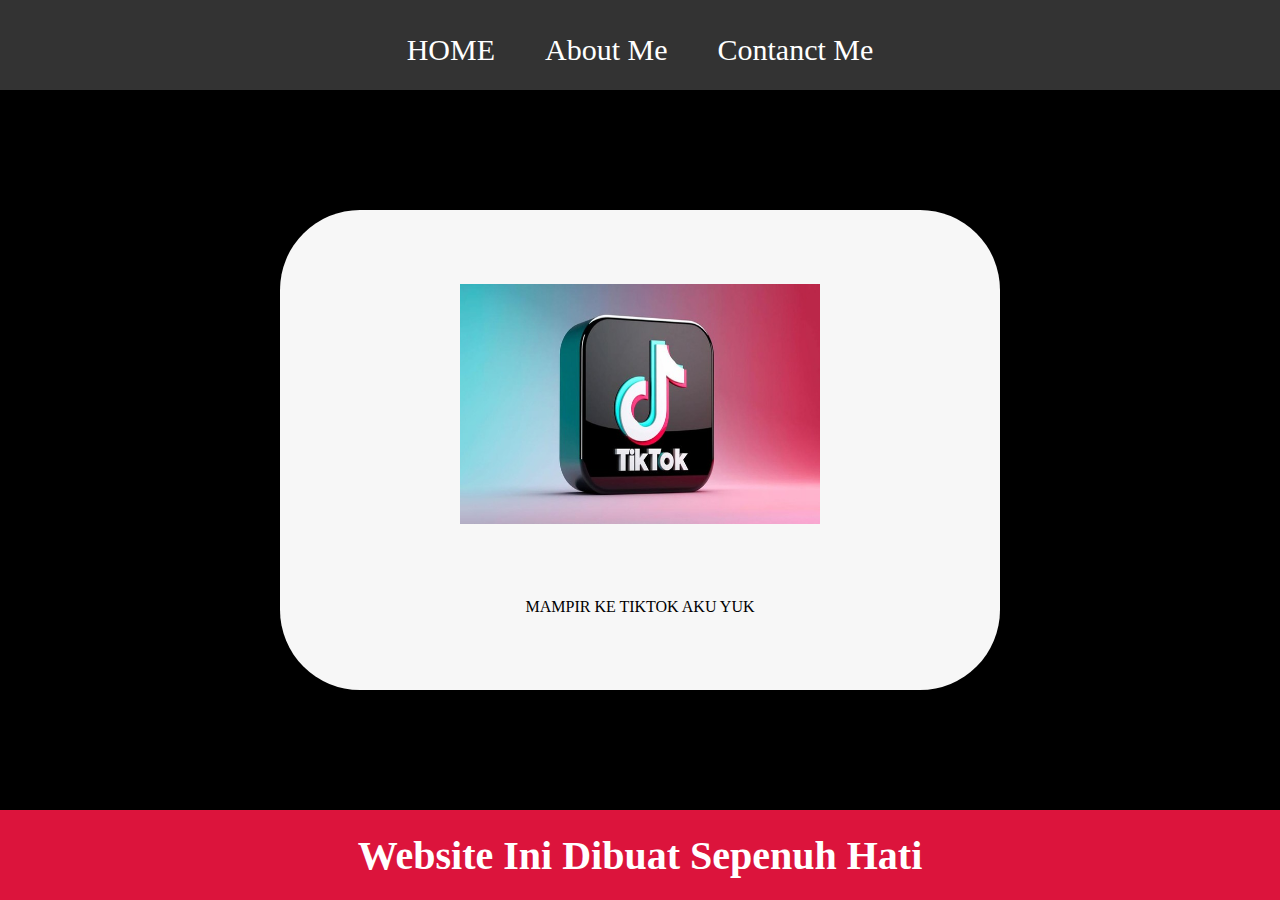
<file: index.html>
<html>
    <head>
        <title>WEB SAYA</title>
        <link rel="stylesheet" href="style.css" />
    </head>
    <body>
        <div class="container">
        <!-- Navigation Bar -->
        <div class="navbar-container">
            <ul class="ul-navbar">
                <li class="li-navbar">
                    <a href="#" class="a-navbar">HOME</a>
                </li>
                <li class="li-navbar">
                    <a href="about.html" class="a-navbar">About Me</a>
                </li>
                <li class="li-navbar">
                    <a href="contanct.html" class="a-navbar">Contanct Me</a>
                </li>

            </ul>
        </div>
        <!-- Navigation Bar Selesai -->
        

        <!-- Content 1 -->
        <div class="container-content"> 
            <a href="https://www.tiktok.com/@likeshopping.fortuna" class="a-content">
                <img src="tiktok.jpeg" class="img-content"/>
                <p>MAMPIR KE TIKTOK AKU YUK</p>
            </a>
        
        </div>
        <!-- Content 1 END -->

        <!-- Footer -->
        <div class="container-footer">
            <h1 class="h1-Footer">Website Ini Dibuat Sepenuh Hati </h1>
            
        </div>
        <!-- Footer END -->
    </div>
    </body>
</html>
</file>
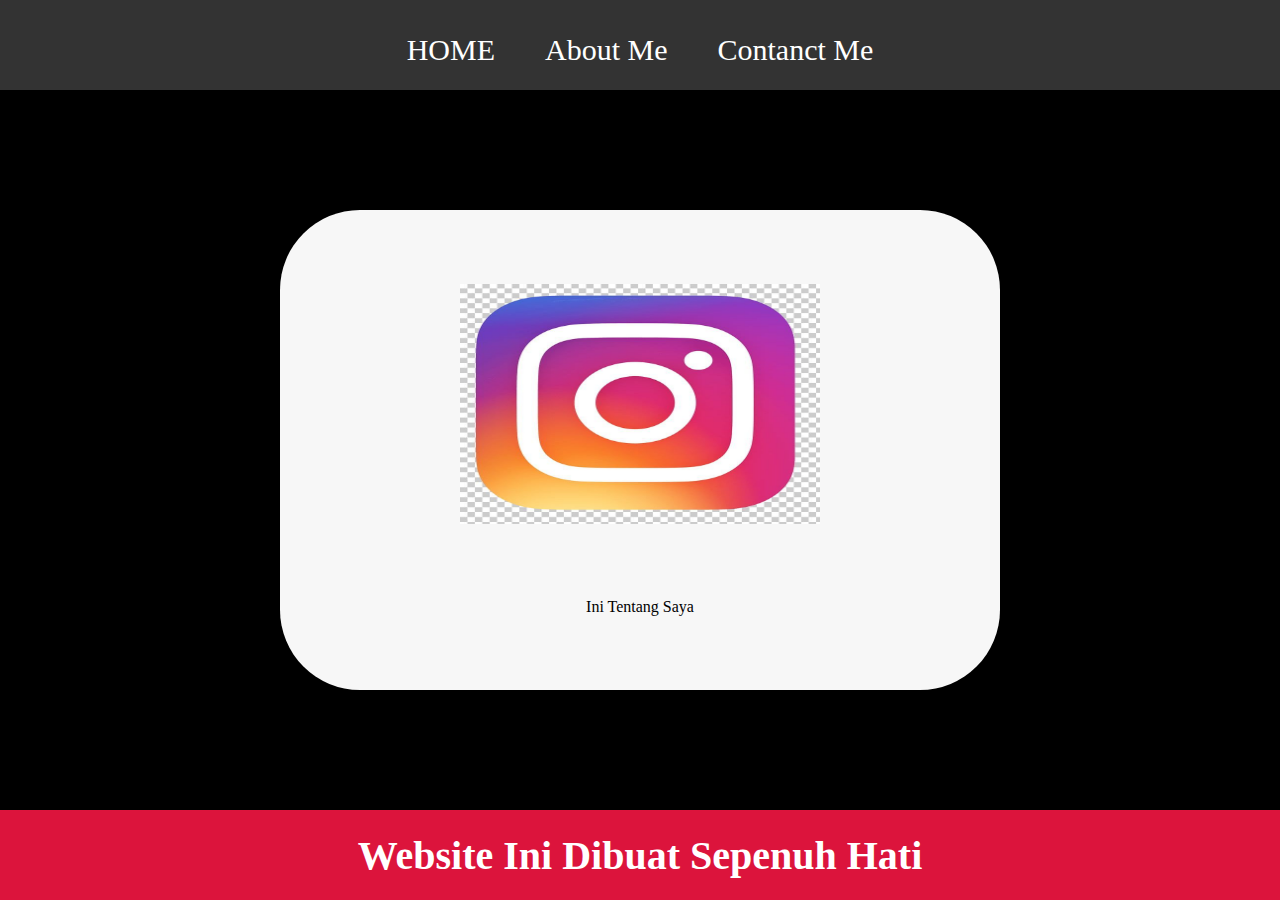
<file: about.html>
<html>
    <head>
        <title>About Me</title>
        <link rel="stylesheet" href="style.css" />
    </head>
    <body>
        <div class="container">
        <!-- Navigation Bar -->
        <div class="navbar-container">
            <ul class="ul-navbar">
                <li class="li-navbar">
                    <a href="index.html" class="a-navbar">HOME</a>
                </li>
                <li class="li-navbar">
                    <a href="about.html" class="a-navbar">About Me</a>
                </li>
                <li class="li-navbar">
                    <a href="contanct.html" class="a-navbar">Contanct Me</a>
                </li>

            </ul>
        </div>
        <!-- Navigation Bar Selesai -->
        

        <!-- Content 1 -->
        <div class="container-content"> 
            <a href="https://www.Instagram.com/" class="a-content">
                <img src="Instagram.jpg" class="img-content"/>
                <p>Ini Tentang Saya</p>
            </a>
        
        </div>
        <!-- Content 1 END -->

        <!-- Footer -->
        <div class="container-footer">
            <h1 class="h1-Footer">Website Ini Dibuat Sepenuh Hati </h1>
            
        </div>
        <!-- Footer END -->
    </div>
    </body>
</html>
</file>
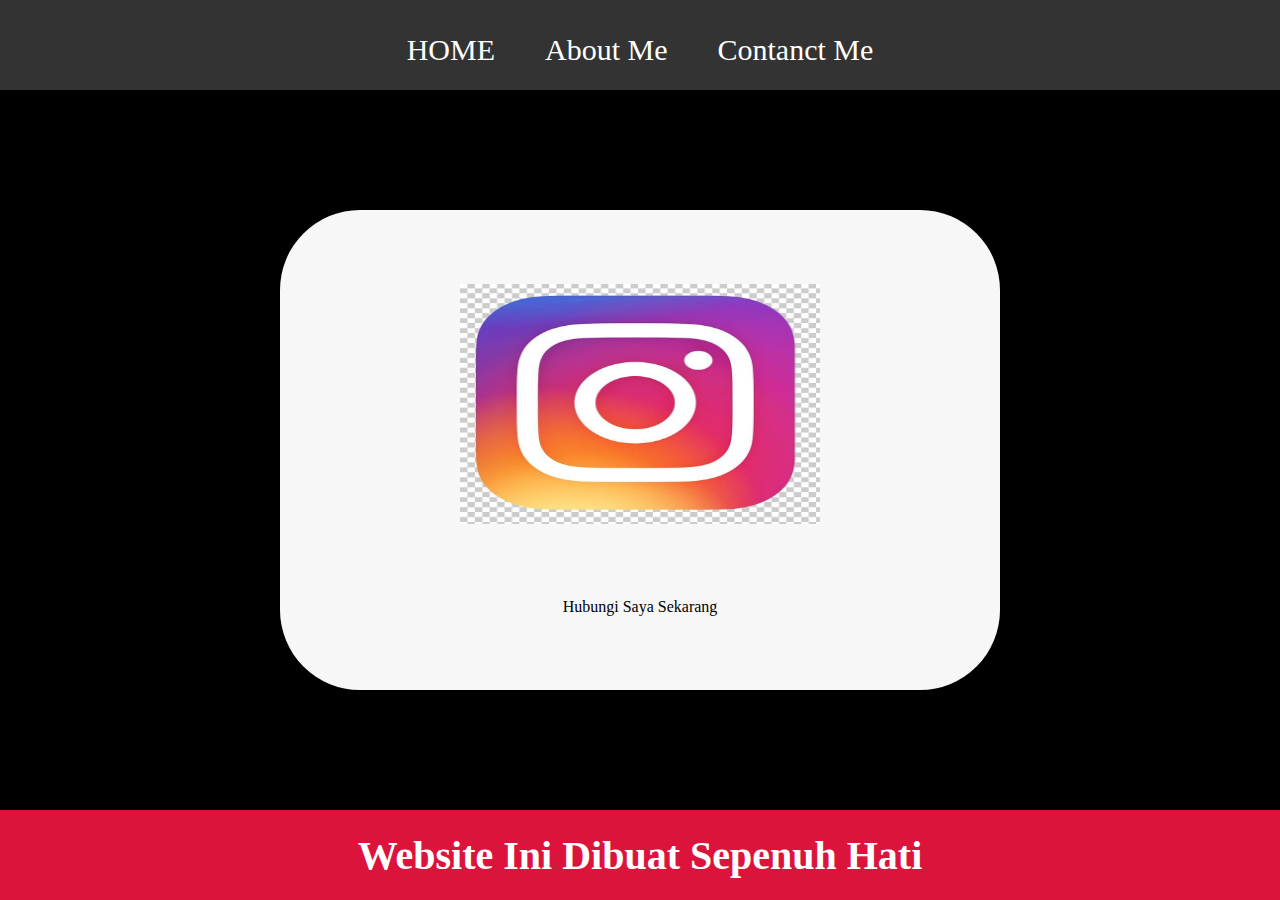
<file: contanct.html>
<html>
    <head>
        <title>Contact Me</title>
        <link rel="stylesheet" href="style.css" />
    </head>
    <body>
        <div class="container">
        <!-- Navigation Bar -->
        <div class="navbar-container">
            <ul class="ul-navbar">
                <li class="li-navbar">
                    <a href="index.html" class="a-navbar">HOME</a>
                </li>
                <li class="li-navbar">
                    <a href="about.html" class="a-navbar">About Me</a>
                </li>
                <li class="li-navbar">
                    <a href="contanct.html" class="a-navbar">Contanct Me</a>
                </li>

            </ul>
        </div>
        <!-- Navigation Bar Selesai -->
        

        <!-- Content 1 -->
        <div class="container-content"> 
            <a href="https://www.Instagram.com/fitrilai27" class="a-content">
                <img src="Instagram.jpg" class="img-content"/>
                <p>Hubungi Saya Sekarang</p>
            </a>
        
        </div>
        <!-- Content 1 END -->

        <!-- Footer -->
        <div class="container-footer">
            <h1 class="h1-Footer">Website Ini Dibuat Sepenuh Hati </h1>
            
        </div>
        <!-- Footer END -->
    </div>
    </body>
</html>
</file>
<file: style.css>
*,
html{
    margin: 0;
    padding: 0;
}

.container {
    

}
.navbar-container {
    background-color: #333;
    width: 100%;
    height: 10vh;

}

.ul-navbar {
    display: flex;
    height: 100px;
    justify-content: center;
    align-items: center;
}

.li-navbar {
    list-style-type: none;
    padding: 20px;
    margin: 5px;
    color: white;
    font-size: 30px;
}
.li-navbar:hover {
    background-color: black;
    transition: .2s ease-in-out;
    transition-delay: .3s;
    border-radius: 8px;
}

.a-navbar {
    color: white;
    text-decoration: none;
}

.container-content {
    background-color: black;
    display: flex;
    justify-content: center;
    align-items: center;
    height: 80vh;
}
.a-content {
    background-color: #f7f7f7;
    color: black;
    text-decoration: none;
    width: 720px;
    height: 480px;
    display: flex;
    flex-direction: column;
    justify-content: space-evenly;
    align-items: center;
    border-radius: 80px;
    box-shadow: 10px 10px 5px 0px rgba(0,0,0,0.75);
-webkit-box-shadow: 10px 10px 5px 0px rgba(0,0,0,0.75);
-moz-box-shadow: 10px 10px 5px 0px rgba(0,0,0,0.75);
    
}

.img-content {
    width :50%;
    height: 50%;
}

.container-footer {
    height: 10vh;
    background-color: crimson;
    display: flex;
    justify-content: center;
    align-items: center;
}

.h1-footer {
    font-size: 40px;
    color: white;
}
</file>
